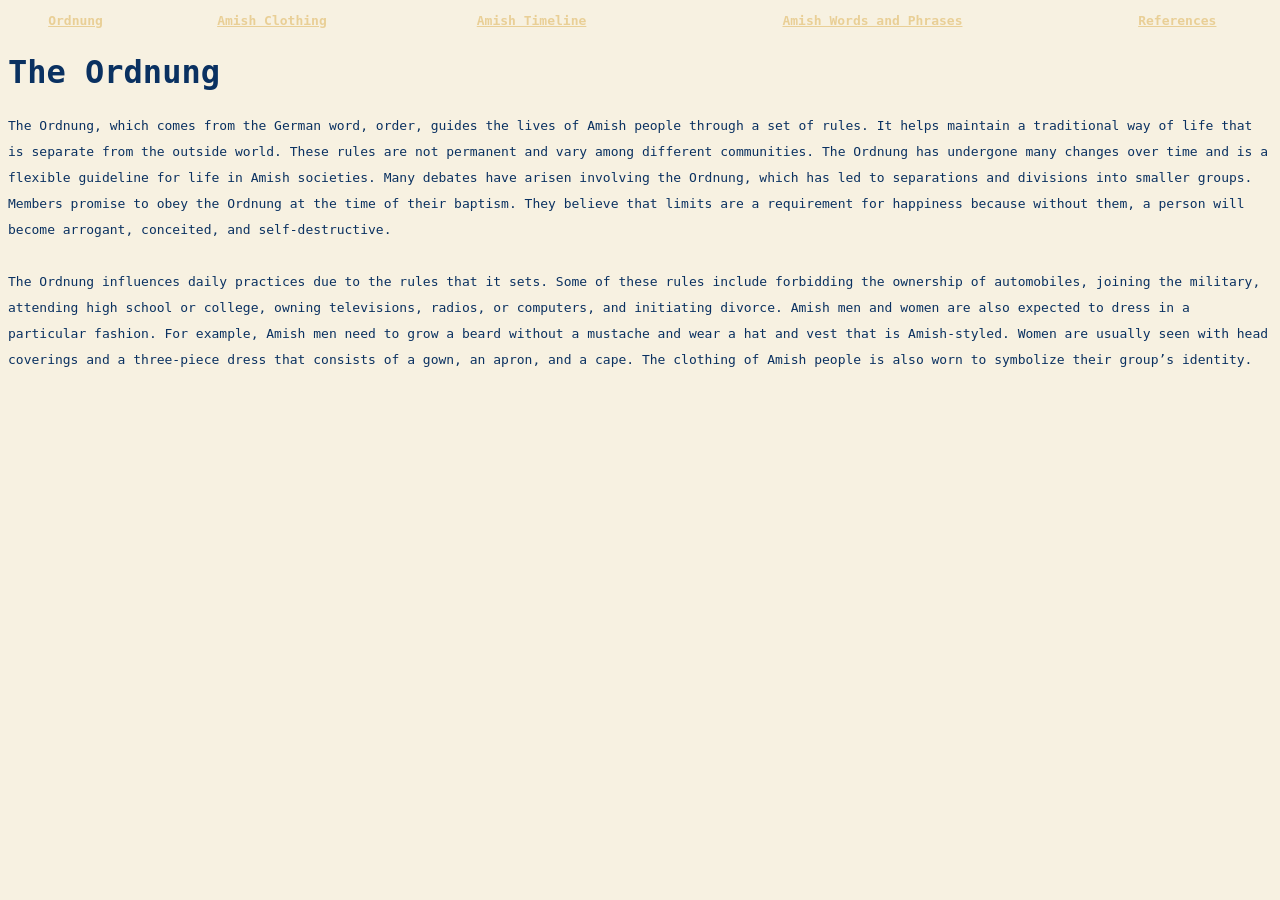
<file: index.html>
<!DOCTYPE html>
<html>
  <head>
    <link rel="stylesheet" href="style.css">
  </head>
  <body>
   <table width=100%>
      <th><a href="index.html">Ordnung</a></th>
      <th><a href="amish-clothing.html">Amish Clothing</a></th>
      <th><a href="amish-timeline.html">Amish Timeline</a></th>
      <th><a href="amish-words-and-phrases.html">Amish Words and Phrases</a></th>
     <th><a href="references.html">References</a></th>
    </table>
    <h1>The Ordnung</h1>
    <p style="line-height:2;">The Ordnung, which comes from the German word, order, guides the lives of Amish people through a set of rules. It helps maintain a traditional way of life that is separate from the outside world. These rules are not permanent and vary among different communities. The Ordnung has undergone many changes over time and is a flexible guideline for life in Amish societies. Many debates have arisen involving the Ordnung, which has led to separations and divisions into smaller groups. Members promise to obey the Ordnung at the time of their baptism. They believe that limits are a requirement for happiness because without them, a person will become arrogant, conceited, and self-destructive. 
      <br>
      <br>
      The Ordnung influences daily practices due to the rules that it sets. Some of these rules include forbidding the ownership of automobiles, joining the military, attending high school or college, owning televisions, radios, or computers, and initiating divorce. Amish men and women are also expected to dress in a particular fashion. For example, Amish men need to grow a beard without a mustache and wear a hat and vest that is Amish-styled. Women are usually seen with head coverings and a three-piece dress that consists of a gown, an apron, and a cape. The clothing of Amish people is also worn to symbolize their group’s identity.</p>
  </body>
</html>
</file>
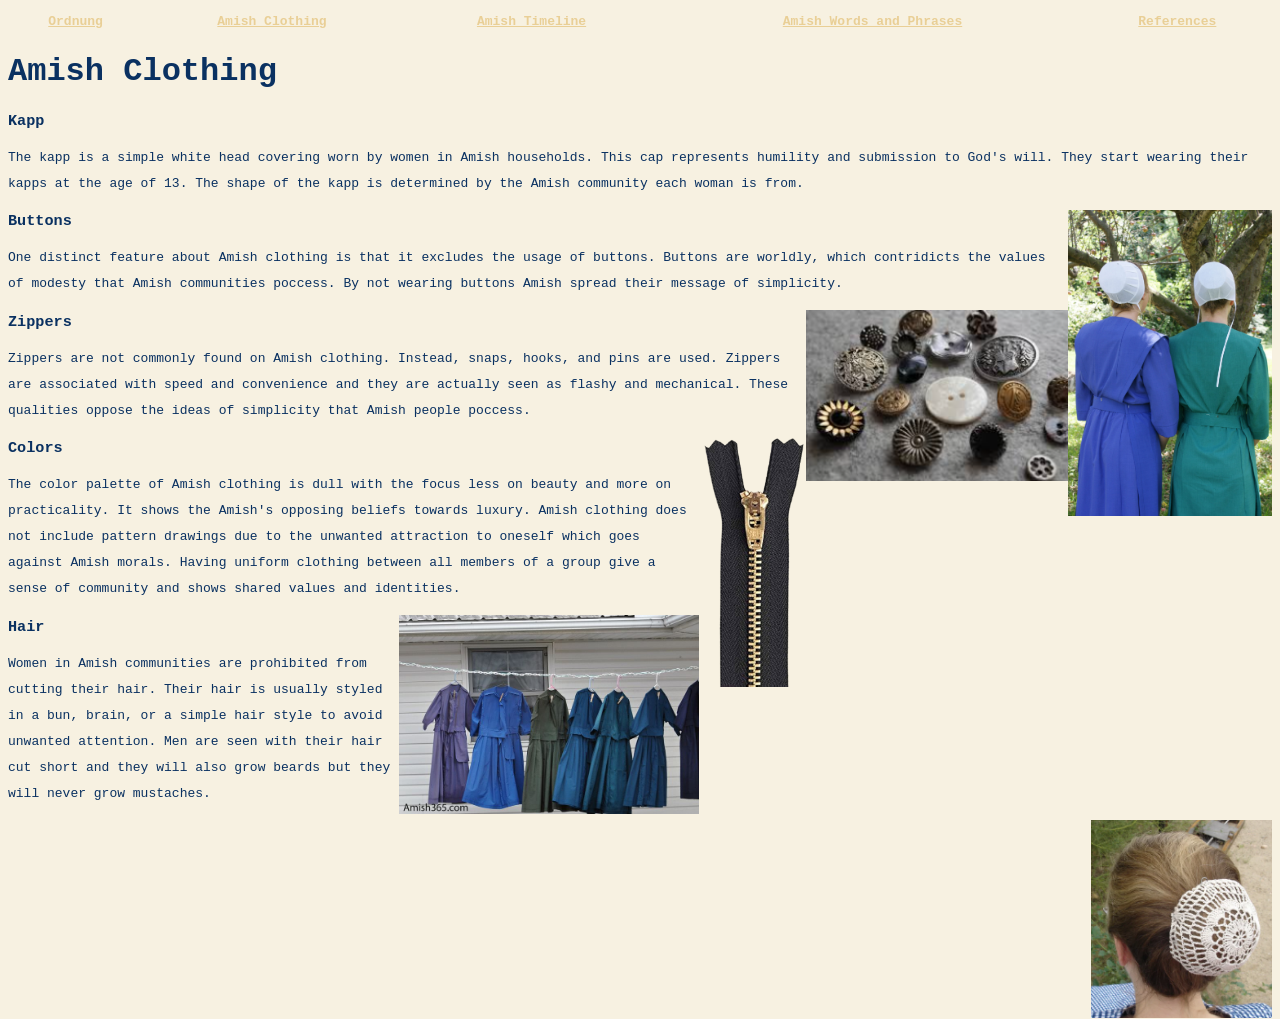
<file: amish-clothing.html>
<!DOCTYPE html>
<html>
  <head>
    <link rel="stylesheet" href="style.css">
  </head>
  <body>
   <table width=100%>
      <th><a href="index.html">Ordnung</a></th>
      <th><a href="amish-clothing.html">Amish Clothing</a></th>
      <th><a href="amish-timeline.html">Amish Timeline</a></th>
      <th><a href="amish-words-and-phrases.html">Amish Words and Phrases</a></th>
     <th><a href="references.html">References</a></th>
    </table>
    <h1>Amish Clothing</h1>
    <h3>Kapp</h3>
    <p style="line-height:2;">The kapp is a simple white head covering worn by women in Amish households. This cap represents humility and submission to God's will. They start wearing their kapps at the age of 13. The shape of the kapp is determined by the Amish community each woman is from.</p>
    <img src="kapp.jpg" alt="Two Amish women wearing kapps" class="kapps"/>
    <h3>Buttons</h3>
    <p style="line-height:2;">One distinct feature about Amish clothing is that it excludes the usage of buttons. Buttons are worldly, which contridicts the values of modesty that Amish communities poccess. By not wearing buttons Amish spread their message of simplicity.</p>
    <img src="buttons.png" alt="Buttons" class="buttons"/>
    <h3>Zippers</h3>
    <p style="line-height:2;">Zippers are not commonly found on Amish clothing. Instead, snaps, hooks, and pins are used. Zippers are associated with speed and convenience and they are actually seen as flashy and mechanical. These qualities oppose the ideas of simplicity that Amish people poccess.</p>
    <img src="zipper.png" alt="Zippers" class="zippers"/>
    <h3>Colors</h3>
    <p style="line-height:2;">The color palette of Amish clothing is dull with the focus less on beauty and more on practicality. It shows the Amish's opposing beliefs towards luxury. Amish clothing does not include pattern drawings due to the unwanted attraction to oneself which goes against Amish morals. Having uniform clothing between all members of a group give a sense of community and shows shared values and identities.</p>
    <img src="amish-clothing-colors.jpg" alt="Amish clothing in only a few dull shades"/>
    <h3>Hair</h3>
    <p style="line-height:2;">Women in Amish communities are prohibited from cutting their hair. Their hair is usually styled in a bun, brain, or a simple hair style to avoid unwanted attention. Men are seen with their hair cut short and they will also grow beards but they will never grow mustaches.</p>
    <img src="amish-hair.png" alt="Hairstyles" class="amish-hair"/>
  </body>
</html>
</file>
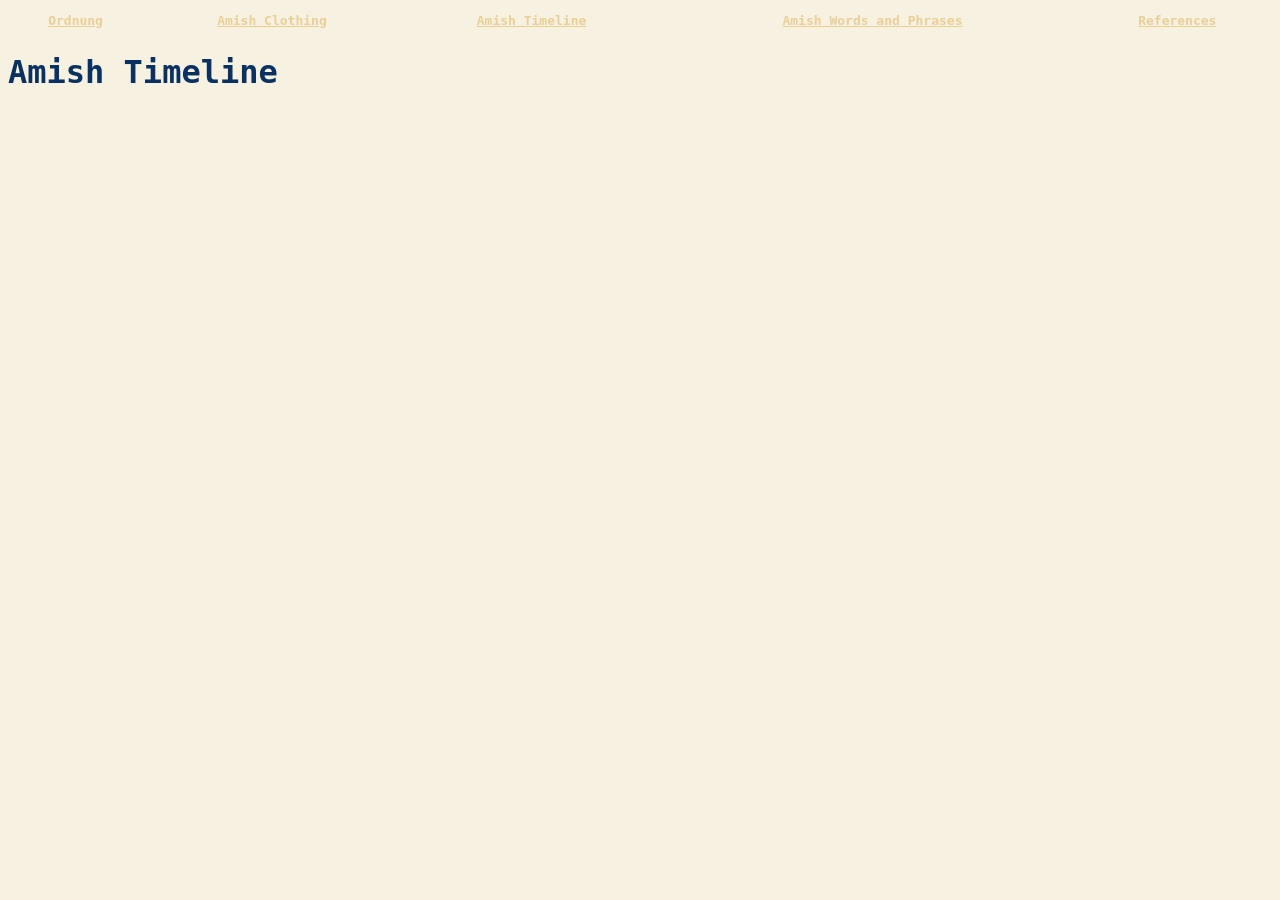
<file: amish-timeline.html>
<!DOCTYPE html>
<html>
  <head>
<link rel="stylesheet" href="style.css">
  </head>
  <body>
   <table width=100%>
      <th><a href="index.html">Ordnung</a></th>
      <th><a href="amish-clothing.html">Amish Clothing</a></th>
      <th><a href="amish-timeline.html">Amish Timeline</a></th>
      <th><a href="amish-words-and-phrases.html">Amish Words and Phrases</a></th>
     <th><a href="references.html">References</a></th>
    </table>
    <h1>Amish Timeline</h1>
<iframe src='https://cdn.knightlab.com/libs/timeline3/latest/embed/index.html?source=v2%3A2PACX-1vStrrs27gjLm7bENsdVi2tIPjhihqRkNJqJhGwgLKIHEBmDwZ4PejJDTGUnLsXYQgmzjLu7WCU_02al&font=Default&lang=en&initial_zoom=2&width=100%25&height=650' width='100%' height='650' webkitallowfullscreen mozallowfullscreen allowfullscreen frameborder='0'></iframe>  
  </body>
</file>
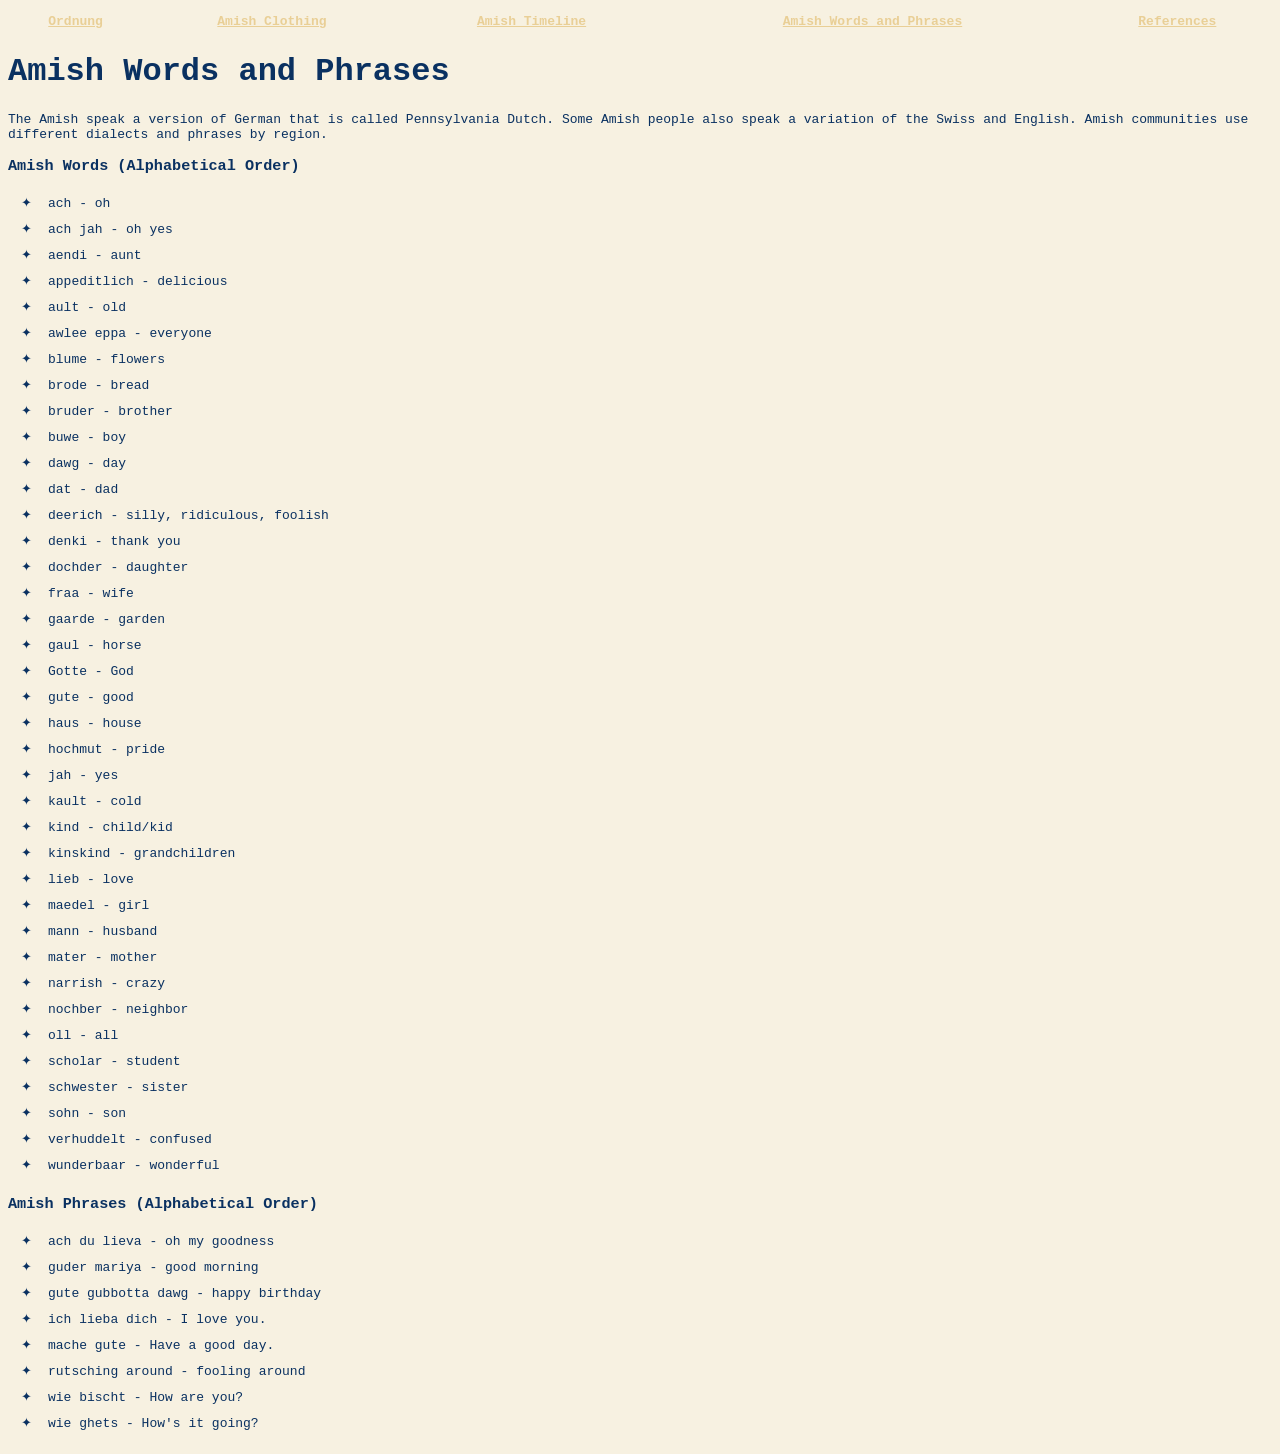
<file: amish-words-and-phrases.html>
<!DOCTYPE html>
<html>
  <head>
<link rel="stylesheet" href="style.css">
  </head>
  <body>
   <table width=100%>
      <th><a href="index.html">Ordnung</a></th>
      <th><a href="amish-clothing.html">Amish Clothing</a></th>
      <th><a href="amish-timeline.html">Amish Timeline</a></th>
      <th><a href="amish-words-and-phrases.html">Amish Words and Phrases</a></th>
     <th><a href="references.html">References</a></th>
    </table>
    <h1>Amish Words and Phrases</h1>
    <p>The Amish speak a version of German that is called Pennsylvania Dutch. Some Amish people also speak a variation of the Swiss and English. Amish communities use different dialects and phrases by region.</p>
    <h3>Amish Words (Alphabetical Order)</h3>
    <ul style="line-height:2;">
      <li>ach - oh</li>
      <li>ach jah - oh yes</li>
      <li>aendi - aunt</li>
      <li>appeditlich - delicious</li>
      <li>ault - old</li>
      <li>awlee eppa - everyone</li>
      <li>blume - flowers </li>
      <li>brode - bread</li>
      <li>bruder - brother</li>
      <li>buwe - boy</li>
      <li>dawg - day</li>
      <li>dat - dad</li>
      <li>deerich - silly, ridiculous, foolish</li>
      <li>denki - thank you</li>
      <li>dochder - daughter</li>
      <li>fraa - wife</li>
      <li>gaarde - garden</li>
      <li>gaul - horse</li>
      <li>Gotte - God</li>
      <li>gute - good</li>
      <li>haus - house</li>
      <li>hochmut - pride</li>
      <li>jah - yes</li>
      <li>kault - cold</li>
      <li>kind - child/kid</li>
      <li>kinskind - grandchildren</li>
      <li>lieb - love</li>
      <li>maedel - girl</li>
      <li>mann - husband</li>
      <li>mater - mother</li>
      <li>narrish - crazy</li>
      <li>nochber - neighbor</li>
      <li>oll - all</li>
      <li>scholar - student</li>
      <li>schwester - sister</li>
      <li>sohn - son</li>
      <li>verhuddelt - confused</li>
      <li>wunderbaar - wonderful</li>
    </ul>
    <h3>Amish Phrases (Alphabetical Order)</h3>
    <ul style="line-height:2;">
      <li>ach du lieva - oh my goodness</li>
      <li>guder mariya - good morning</li>
      <li>gute gubbotta dawg - happy birthday</li>
      <li>ich lieba dich - I love you.</li>
      <li>mache gute - Have a good day.</li>
      <li>rutsching around - fooling around</li>
      <li>wie bischt - How are you?</li>
      <li>wie ghets - How's it going?</li>
    </ul>
  </body>
</html>
</file>
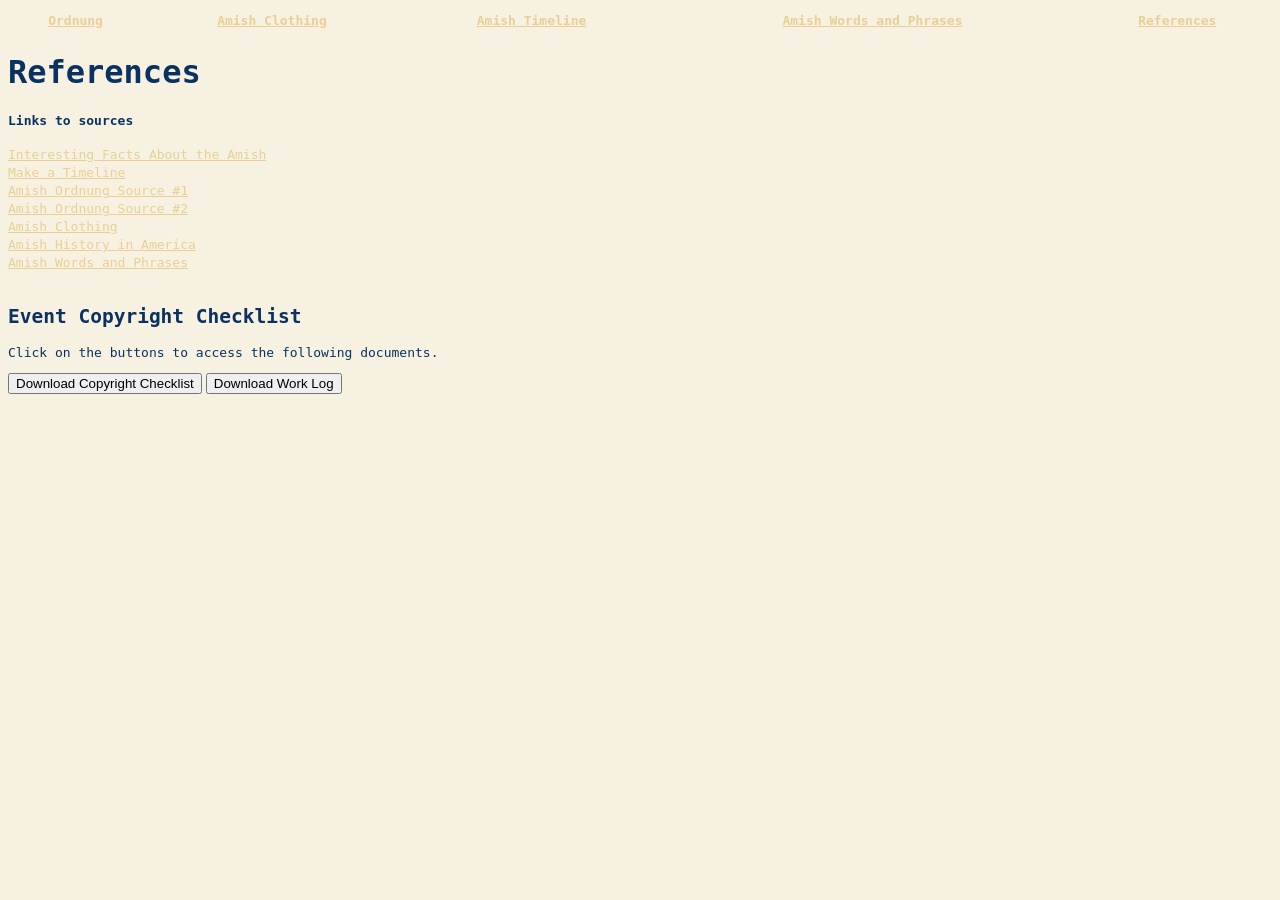
<file: references.html>
<!DOCTYPE html>
<html>
  <head>
     <link rel="stylesheet" href="style.css">
    
  </head>
  <body>
       <table width=100%>
      <th><a href="index.html">Ordnung</a></th>
      <th><a href="amish-clothing.html">Amish Clothing</a></th>
      <th><a href="amish-timeline.html">Amish Timeline</a></th>
      <th><a href="amish-words-and-phrases.html">Amish Words and Phrases</a></th>
      <th><a href="references.html">References</a></th>
       </table>
    <h1>References</h1>
    <h4>Links to sources</h4>
    <a href="https://www.discoverlancaster.com/blog/amish-facts/">Interesting Facts About the Amish</a>
    <br>
    <a href="https://timeline.knightlab.com">Make a Timeline</a>
    <br>
    <a href="https://www.ohiosamishcountry.com/articles/what-is-the-amish-ordnung">Amish Ordnung Source #1</a>
    <br>
    <a href="https://groups.etown.edu/amishstudies/cultural-practices/regulations/?doing_wp_cron=1778463811.6857600212097167968750">Amish Ordnung Source #2</a>
    <br>
    <a href="https://www.amishviewinn.com/blog/amish-clothing-and-style/">Amish Clothing</a>
    <br>
    <a href="https://www.pbs.org/wgbh/americanexperience/features/amish-in-america/">Amish History in America</a>
    <br>
    <a href="https://kristenmckanagh.com/2020/07/10/amish-words-phrases/">Amish Words and Phrases</a>
    <br>
    <br>
    <h2>Event Copyright Checklist</h2>
    <p>Click on the buttons to access the following documents.</p>
    <button type="button" id="downloadBtn">Download Copyright Checklist</button>
    <button type="button" id="logBtn">Download Work Log</button>
    <script src="java.js"></script>
  </body>
</html>
</file>
<file: style.css>
h1 { 
  color: #0A3161  !important; 
  font-family:monospace !important;
  font-size: 32px;
}

body{
background-color: #f7f1e1ff !important;
} 

li::marker {
  content: "✦  ";
}

li {
  color:#0A3161 !important;
  font-family:monospace !important;
}

h3 {
  color:#0A3161 !important;
  font-family:monospace !important;
}

p {
  color:#0A3161 !important;
  font-family:monospace !important;
}

a{
  color:#e9cf96ff !important;
  font-family:monospace !important;
}
a:hover{
  text-decoration-style: wavy !important;
  color:#d7be87 !important;
}
a:active{
  text-decoration-style: dashed !important;
  color:#83734f !important;
}

img {
  width:300px !important;
  float: right !important;
}

h4 {
  color: #0A3161  !important; 
  font-family:monospace !important;
}

h2 {
  color: #0A3161  !important; 
  font-family:monospace !important;
}

.buttons {
  width:262px !important;
  height:171px !important;
  float:right;
}

.zippers {
  width:107px !important;
  height:250px !important;
}
.amish-hair {
  width:181px !important;
  height:198px !important;
}

.kapps {
  width:204px !important;
  height:306px !important;
}
</file>
